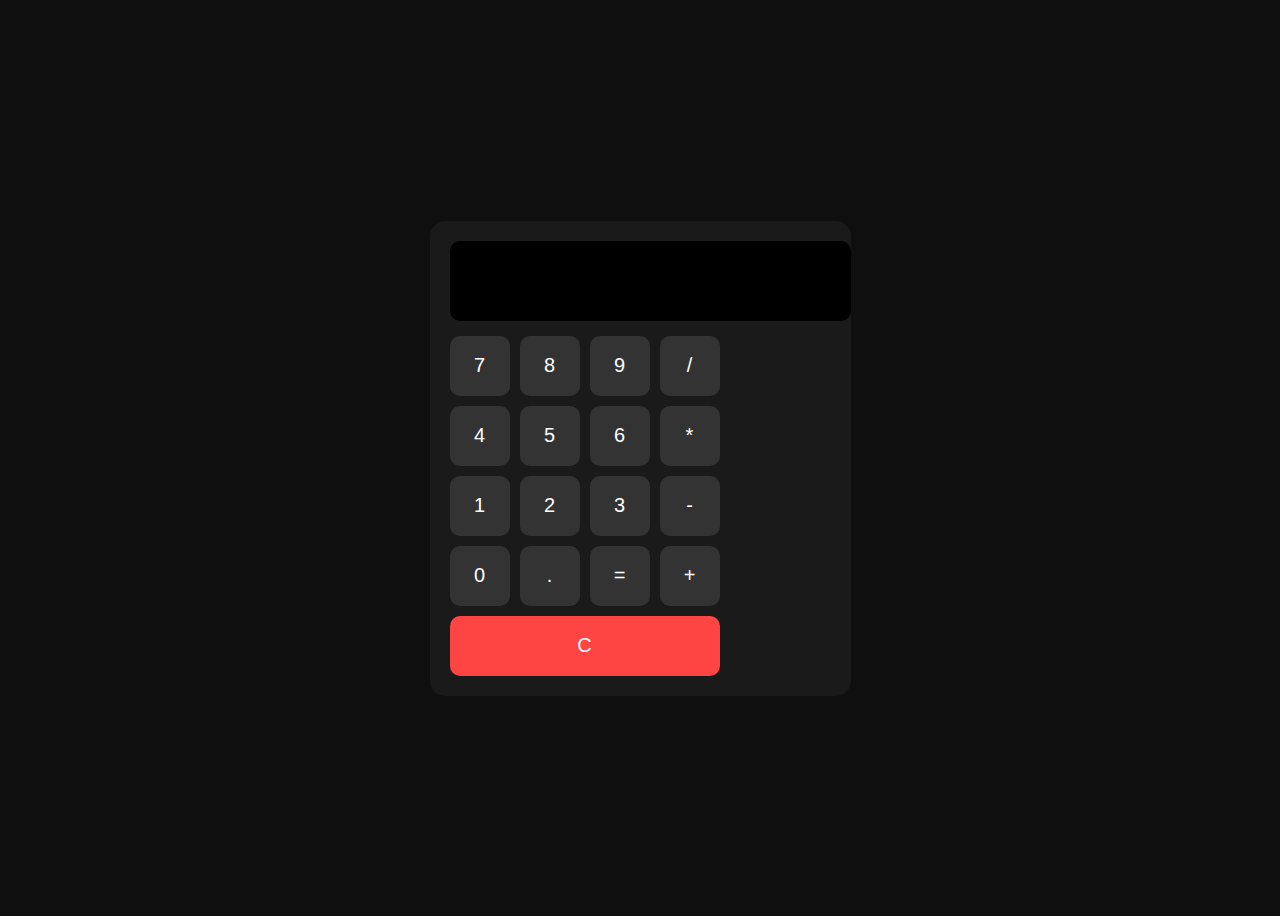
<file: index.html>
<!DOCTYPE html>
<html lang="en">
<head>
    <meta charset="UTF-8">
    <meta name="viewport" content="width=device-width, initial-scale=1.0">
    <link rel="stylesheet" href="style.css">
    <title>Calculator</title>
</head>
<body>
    
<div class="calc">
    <input id="display" readonly>
  
    <div class="buttons">
      <button onclick="press('7')">7</button>
      <button onclick="press('8')">8</button>
      <button onclick="press('9')">9</button>
      <button onclick="press('/')">/</button>
  
      <button onclick="press('4')">4</button>
      <button onclick="press('5')">5</button>
      <button onclick="press('6')">6</button>
      <button onclick="press('*')">*</button>
  
      <button onclick="press('1')">1</button>
      <button onclick="press('2')">2</button>
      <button onclick="press('3')">3</button>
      <button onclick="press('-')">-</button>
  
      <button onclick="press('0')">0</button>
      <button onclick="press('.')">.</button>
      <button onclick="calculate()">=</button>
      <button onclick="press('+')">+</button>
  
      <button class="clear" onclick="clearAll()">C</button>
    </div>
  </div>
  
  <script src="script.js"></script>
  
    
</body>
</html>
</file>
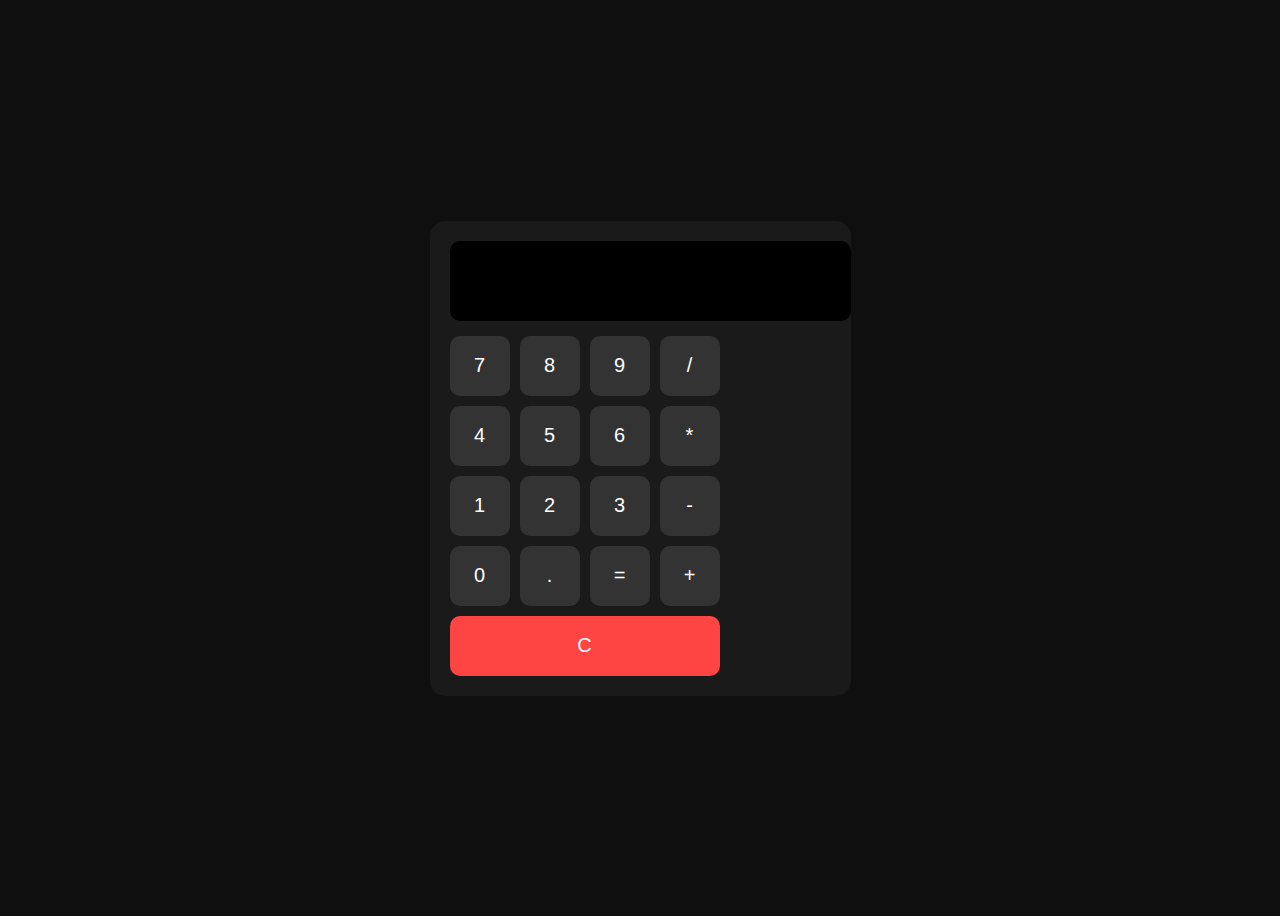
<file: calc.html>
<!DOCTYPE html>
<html lang="en">
<head>
    <meta charset="UTF-8">
    <meta name="viewport" content="width=device-width, initial-scale=1.0">
    <link rel="stylesheet" href="style1.css">
    <title>Calculator</title>
</head>
<body>
    
<div class="calc">
    <input id="display" readonly>
  
    <div class="buttons">
      <button onclick="press('7')">7</button>
      <button onclick="press('8')">8</button>
      <button onclick="press('9')">9</button>
      <button onclick="press('/')">/</button>
  
      <button onclick="press('4')">4</button>
      <button onclick="press('5')">5</button>
      <button onclick="press('6')">6</button>
      <button onclick="press('*')">*</button>
  
      <button onclick="press('1')">1</button>
      <button onclick="press('2')">2</button>
      <button onclick="press('3')">3</button>
      <button onclick="press('-')">-</button>
  
      <button onclick="press('0')">0</button>
      <button onclick="press('.')">.</button>
      <button onclick="calculate()">=</button>
      <button onclick="press('+')">+</button>
  
      <button class="clear" onclick="clearAll()">C</button>
    </div>
  </div>
  
  <script src="cal.js"></script>
  
    
</body>
</html>
</file>
<file: style.css>
body {
    background: #0f0f0f;
    display: flex;
    justify-content: center;
    align-items: center;
    height: 100vh;
    font-family: Arial, sans-serif;
  }
  
  .calc {
    background: #1a1a1a;
    padding: 20px;
    border-radius: 15px;
  }
  
  #display {
    width: 100%;
    height: 60px;
    background: black;
    color: #00ffcc;
    font-size: 28px;
    border: none;
    margin-bottom: 15px;
    text-align: right;
    padding: 10px;
    border-radius: 10px;
  }
  
  .buttons {
    display: grid;
    grid-template-columns: repeat(4, 60px);
    gap: 10px;
  }
  
  button {
    height: 60px;
    font-size: 20px;
    border: none;
    border-radius: 10px;
    background: #333;
    color: white;
    cursor: pointer;
  }
  
  button:hover {
    background: #444;
  }
  
  .clear {
    grid-column: span 4;
    background: #ff4444;
  }
</file>
<file: style1.css>
body {
    background: #0f0f0f;
    display: flex;
    justify-content: center;
    align-items: center;
    height: 100vh;
    font-family: Arial, sans-serif;
  }
  
  .calc {
    background: #1a1a1a;
    padding: 20px;
    border-radius: 15px;
  }
  
  #display {
    width: 100%;
    height: 60px;
    background: black;
    color: #00ffcc;
    font-size: 28px;
    border: none;
    margin-bottom: 15px;
    text-align: right;
    padding: 10px;
    border-radius: 10px;
  }
  
  .buttons {
    display: grid;
    grid-template-columns: repeat(4, 60px);
    gap: 10px;
  }
  
  button {
    height: 60px;
    font-size: 20px;
    border: none;
    border-radius: 10px;
    background: #333;
    color: white;
    cursor: pointer;
  }
  
  button:hover {
    background: #444;
  }
  
  .clear {
    grid-column: span 4;
    background: #ff4444;
  }
</file>
